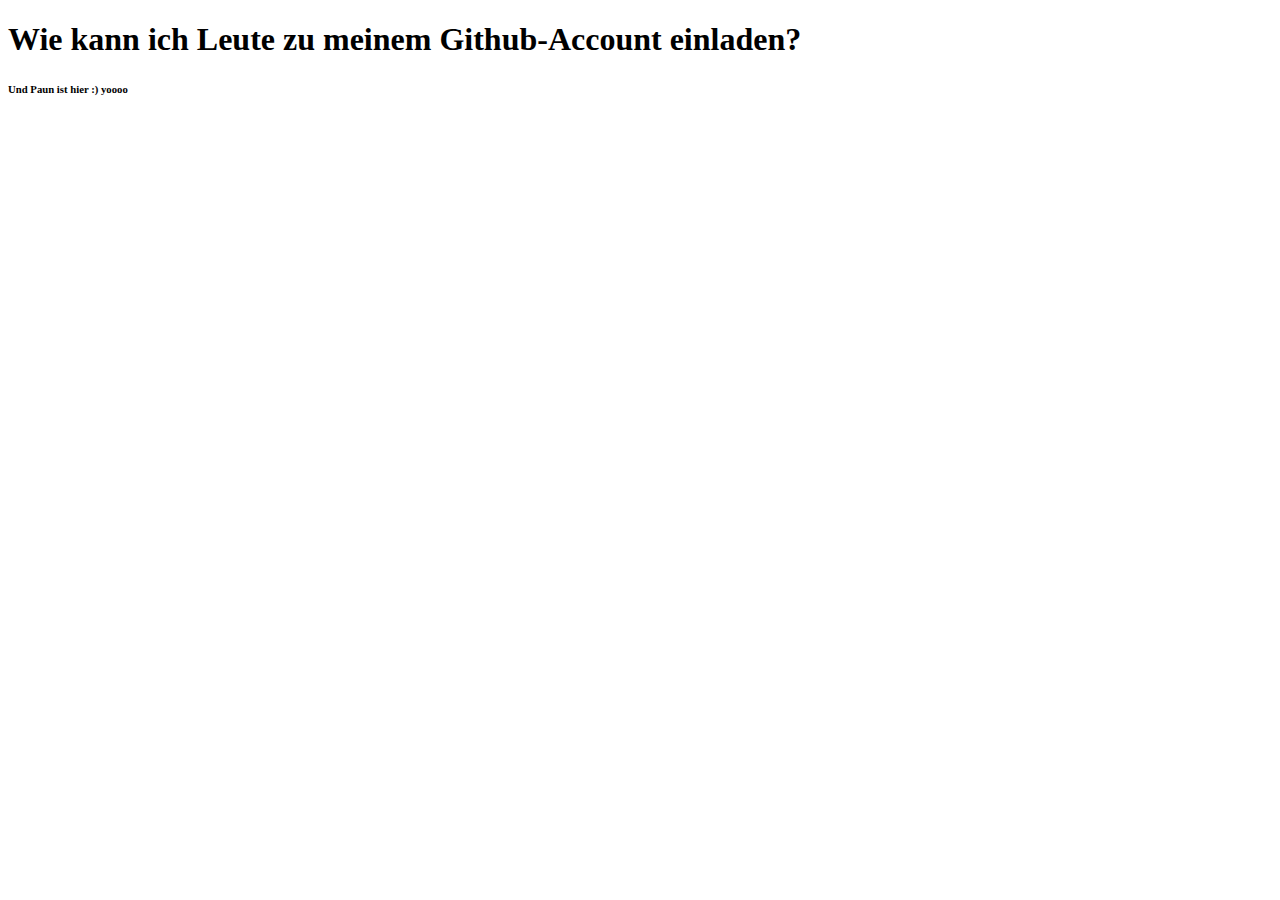
<file: src/index.html>
<!DOCTYPE html>
<html lang="en">
<head>
    <meta charset="UTF-8">
    <meta name="viewport" content="width=device-width, initial-scale=1.0">
    <title>Gabriel war hier</title>
</head>
<body>
    <h1> Wie kann ich Leute zu meinem Github-Account einladen? </h1>
    <h6 style= "color: red 🍒"> Und Paun ist hier :) yoooo</h6>
</body>
</html>
</file>
